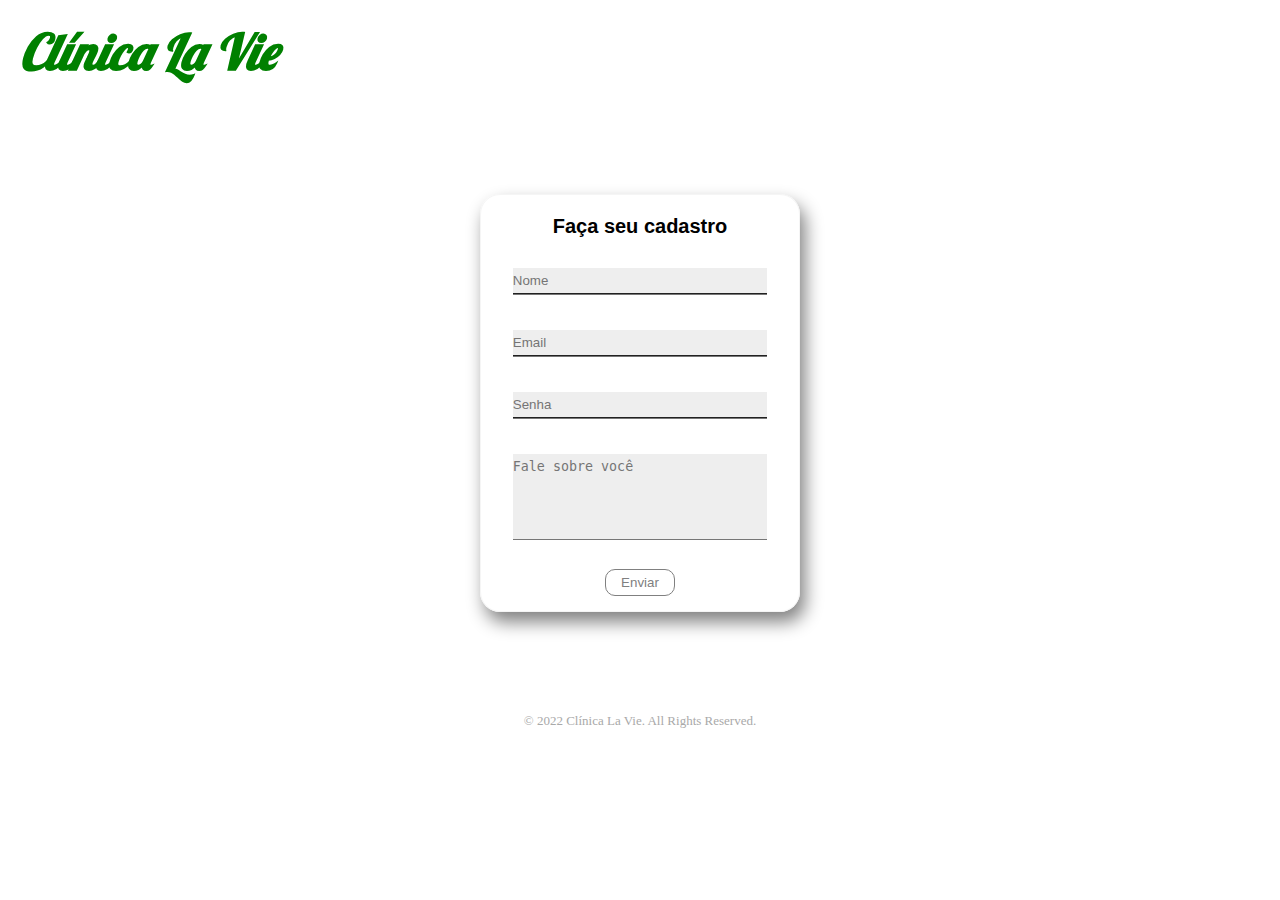
<file: cadastroPsi.html>
<!DOCTYPE html>
<html lang="en">

<head>
  <meta charset="UTF-8">
  <meta http-equiv="X-UA-Compatible" content="IE=edge">
  <meta name="viewport" content="width=device-width, initial-scale=1.0">
  <title>Cadastro</title>

  <link rel="stylesheet" href="style.css" />
  <link rel="preconnect" href="https://fonts.googleapis.com" />
  <link rel="preconnect" href="https://fonts.gstatic.com" crossorigin />
  <link href="https://fonts.googleapis.com/css2?family=Lobster&display=swap" rel="stylesheet" />
  <link rel="preconnect" href="https://fonts.googleapis.com">
  <link rel="preconnect" href="https://fonts.gstatic.com" crossorigin>
</head>

<body>
  <header>
    <h1>Clínica La Vie</h1>
  </header>

  <div class="center">
    <div class="container-form">
      <h2>Faça seu cadastro</h2>
      <form id="form">
        <div class="form">
          <div class="input-form">
            <input type="text" name="nome" id="nome" placeholder="Nome" />
          </div>
          <div class="input-form">
            <input type="text" name="email" id="email" placeholder="Email" />
          </div>
          <div class="input-form">
            <input type="text" name="senha" id="senha" placeholder="Senha">
          </div>
          <div class="input-form">
            <textarea  name="apresentacao" id="apresentacao" placeholder="Fale sobre você" rows="5" cols="33"></textarea>
          </div>
          <div class="button">
            <button type="submit" id="button">Enviar</button>
          </div>
        </div>
      </form>
    </div>
  </div>

  <script src="cadastroPsi.js"></script>
</body>
<footer>
  © 2022 Clínica La Vie. All Rights Reserved.
</footer>

</html>
</file>
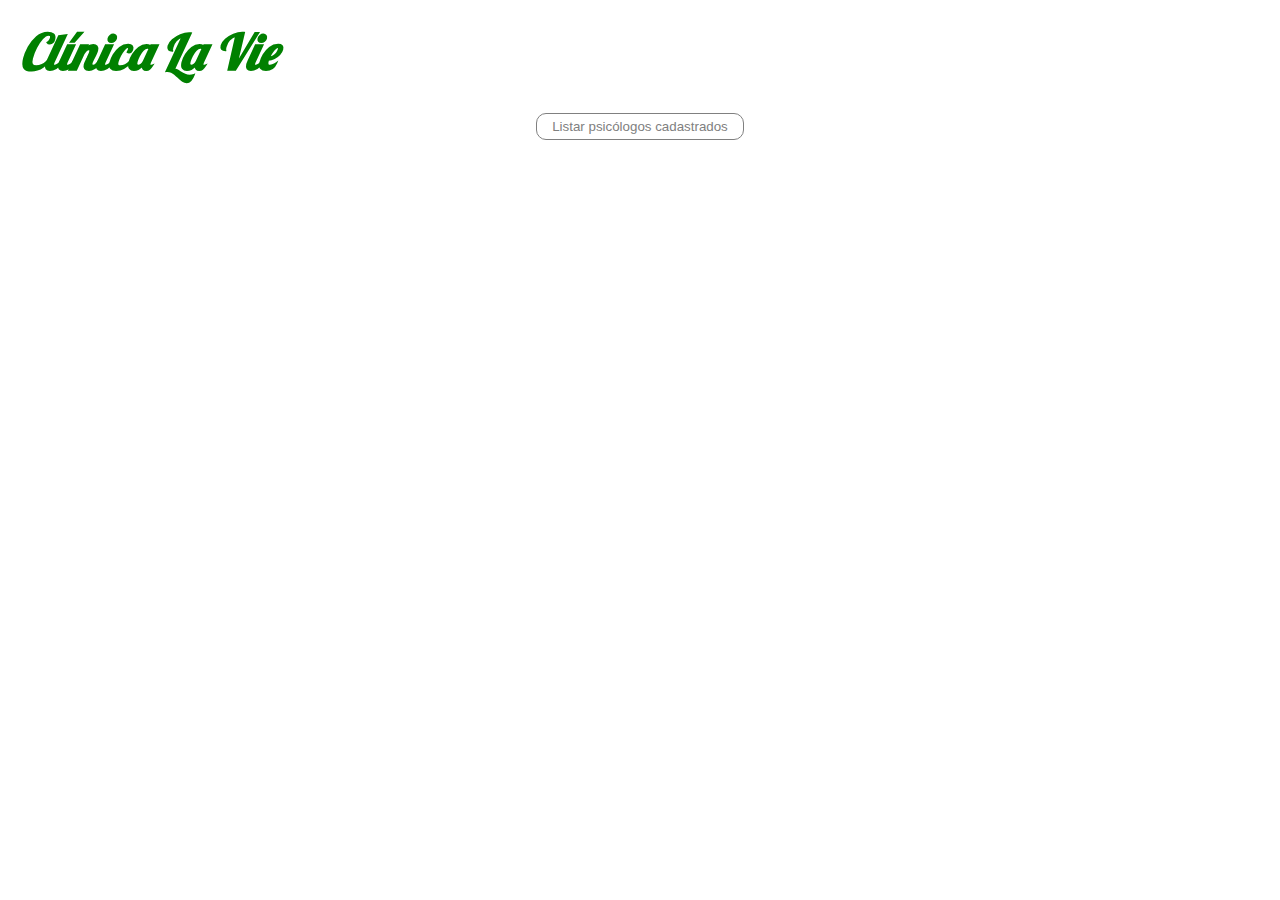
<file: listarPsi.html>
<!DOCTYPE html>
<html lang="en">

<head>
    <meta charset="UTF-8">
    <meta http-equiv="X-UA-Compatible" content="IE=edge">
    <meta name="viewport" content="width=device-width, initial-scale=1.0">
    <title>Buscar cadastros</title>

    <link rel="stylesheet" href="style.css" />
    <link rel="preconnect" href="https://fonts.googleapis.com" />
    <link rel="preconnect" href="https://fonts.gstatic.com" crossorigin />
    <link href="https://fonts.googleapis.com/css2?family=Lobster&display=swap" rel="stylesheet" />
    <link rel="preconnect" href="https://fonts.googleapis.com">
    <link rel="preconnect" href="https://fonts.gstatic.com" crossorigin>
</head>

<body>
    <header>
        <h1>Clínica La Vie</h1>
    </header>

    <div class="button">
        <button type="submit">Listar psicólogos cadastrados</button>
    </div>

    

</body>

</html>
</file>
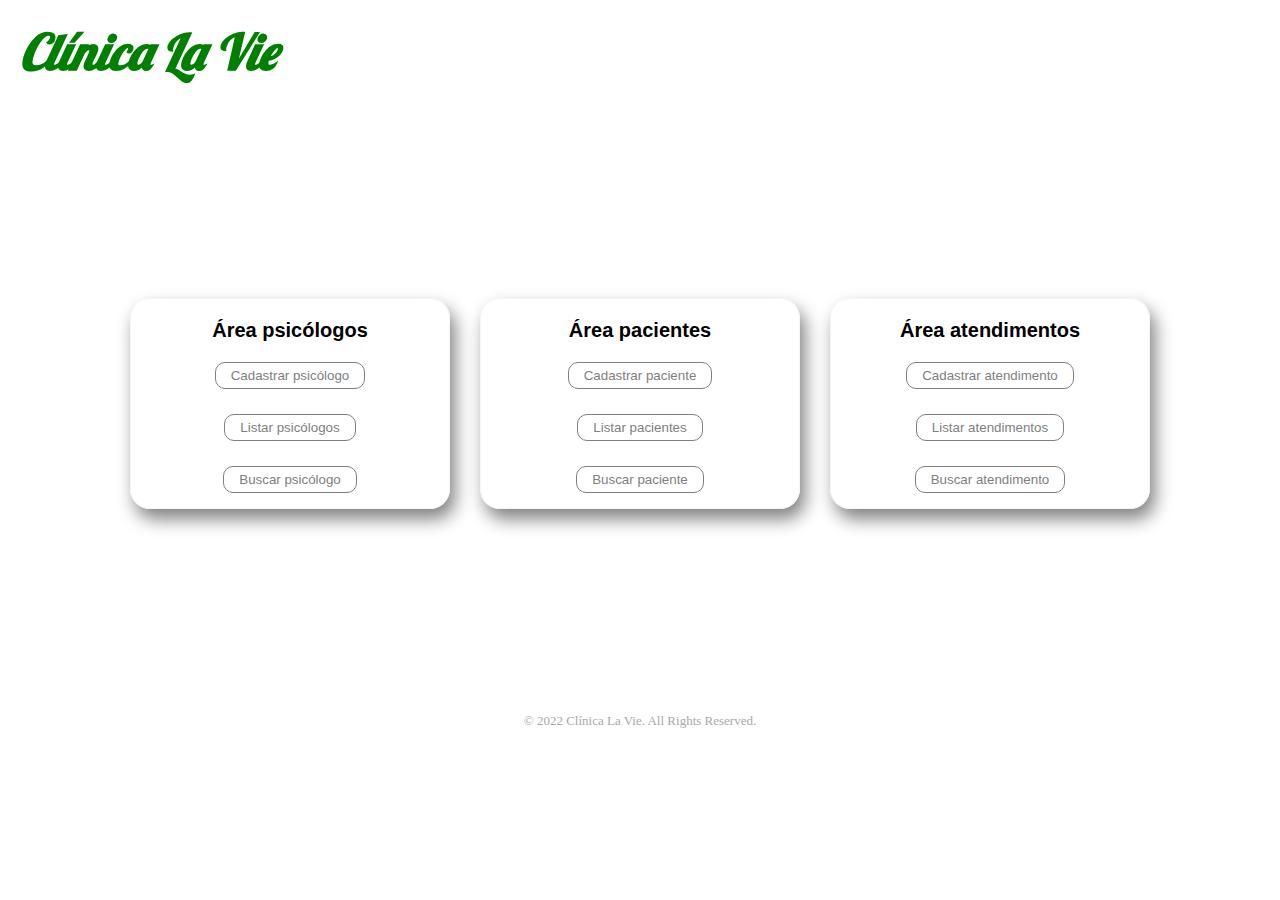
<file: nav.html>
<!DOCTYPE html>
<html lang="en">

<head>
    <meta charset="UTF-8">
    <meta http-equiv="X-UA-Compatible" content="IE=edge">
    <meta name="viewport" content="width=device-width, initial-scale=1.0">
    <title>Navegação</title>

    <link rel="stylesheet" href="style.css" />
    <link rel="preconnect" href="https://fonts.googleapis.com" />
    <link rel="preconnect" href="https://fonts.gstatic.com" crossorigin />
    <link href="https://fonts.googleapis.com/css2?family=Lobster&display=swap" rel="stylesheet" />
    <link rel="preconnect" href="https://fonts.googleapis.com">
    <link rel="preconnect" href="https://fonts.gstatic.com" crossorigin>
</head>

<body>
    <header>
        <h1>Clínica La Vie</h1>
    </header>

    <div class="center-nav">
        <div class="container-nav">
            <h2>Área psicólogos</h2>
            <div class="button">
                <button type="button">Cadastrar psicólogo</button>
            </div>
            <div class="button">
                <button type="button">Listar psicólogos</button>
            </div>

            <div class="button">
                <button type="button">Buscar psicólogo</button>
            </div>

        </div>
        <div class="container-nav">
            <h2>Área pacientes</h2>
            <div class="button">
                <button  type="button" class="button-paciente">Cadastrar paciente</button>
            </div>
            <div class="button">
                <button type="button" class="button-paciente">Listar pacientes</button>
            </div>

            <div class="button">
                <button type="button" class="button-paciente">Buscar paciente</button>
            </div>

        </div>
        <div class="container-nav">
            <h2>Área atendimentos</h2>
            <div class="button">
                <button type="button" class="button-atendimento">Cadastrar atendimento</button>
            </div>
            <div class="button">
                <button type="button" class="button-atendimento">Listar atendimentos</button>
            </div>

            <div class="button">
                <button type="button" class="button-atendimento">Buscar atendimento</button>
            </div>

        </div>
    </div>
</body>
<footer>
    © 2022 Clínica La Vie. All Rights Reserved.
</footer>

</html>
</file>
<file: style.css>
* {
  margin: 0px;
  padding: 0px;
  box-sizing: border-box;
}

body {
  width: 100%;
}

h1 {
  color: green;
  margin: 20px;
  font-family: "Lobster", cursive;
  font-size: 50px;
  font-style: italic;
}

.center {
  display: flex;
  height: 600px;
  align-items: center;
  justify-content: center;
}

.container-form {
  width: 20rem;
  align-items: center;
  border: 1px solid whitesmoke;
  border-radius: 20px 20px;
  box-shadow: 5px 10px 18px grey;
}

h2 {
  margin-top: 20px;
  margin-bottom: 10px;
  text-align: center;
  font-family: "Poppins", sans-serif;
  font-size: 20px;
}

#email {
  width: 80%;
  padding: 5px 0px;
  margin-left: 10%;
  margin-top: 10px;
  margin-bottom: 15px;
  border-top-style: hidden;
  border-right-style: hidden;
  border-left-style: hidden;
  border-bottom-style: groove;
  background-color: #eee;
}

#senha {
  width: 80%;
  padding: 5px 0px;
  margin-left: 10%;
  margin-bottom: 15px;
  border-top-style: hidden;
  border-right-style: hidden;
  border-left-style: hidden;
  border-bottom-style: groove;
  background-color: #eee;
}

.button {
  display: flex;
  align-items: center;
  justify-content: center;
}

button {
  margin-top: 10px;
  margin-bottom: 15px;
  padding: 5px 15px;
  text-align: center;
  justify-content: center;
  transition-duration: 0.4s;
  background-color: white;
  color: grey;
  border: 0.5px solid grey;
  border-radius: 10px 10px;
  cursor: pointer;
}

button:hover {
  background-color: #4caf50;
  color: white;
}

#cadastro {
  text-align: center;
  margin-top: 5px;
  margin-bottom: 15px;
  font-family: "Poppins", sans-serif;
  font-size: 15px;
}

@media screen and (max-width: 480px) {
  h1 {
    text-align: center;
  }
}

footer {
  padding-top: 10px;
  text-align: center;
  color: darkgrey;
  font-size: small;
}


/* Navegação HTML */

.center-nav {
  display: flex;
  height: 600px;
  align-items: center;
  justify-content: center;
}

.container-nav {
  width: 20rem;
  margin: 15px;
  align-items: center;
  border: 1px solid whitesmoke;
  border-radius: 20px 20px;
  box-shadow: 5px 10px 18px grey;
}

.button-paciente {
  margin-top: 10px;
  margin-bottom: 15px;
  padding: 5px 15px;
  text-align: center;
  justify-content: center;
  transition-duration: 0.4s;
  background-color: white;
  color: grey;
  border: 0.5px solid grey;
  border-radius: 10px 10px;
  cursor: pointer;
}

.button-paciente:hover {
  background-color: #6599dd;
  color: white;
}

.button-atendimento {
  margin-top: 10px;
  margin-bottom: 15px;
  padding: 5px 15px;
  text-align: center;
  justify-content: center;
  transition-duration: 0.4s;
  background-color: white;
  color: grey;
  border: 0.5px solid grey;
  border-radius: 10px 10px;
  cursor: pointer;
}

.button-atendimento:hover {
  background-color: #f19f5c;
  color: white;
}


/* Cadastro HTML */

#nome, #email, #senha, #apresentacao {
  width: 80%;
  padding: 5px 0px;
  margin-left: 10%;
  margin-top: 20px;
  margin-bottom: 15px;
  border-top-style: hidden;
  border-right-style: hidden;
  border-left-style: hidden;
  border-bottom-style: groove;
  background-color: #eee;
}

textarea {
  resize: none
}
</file>
